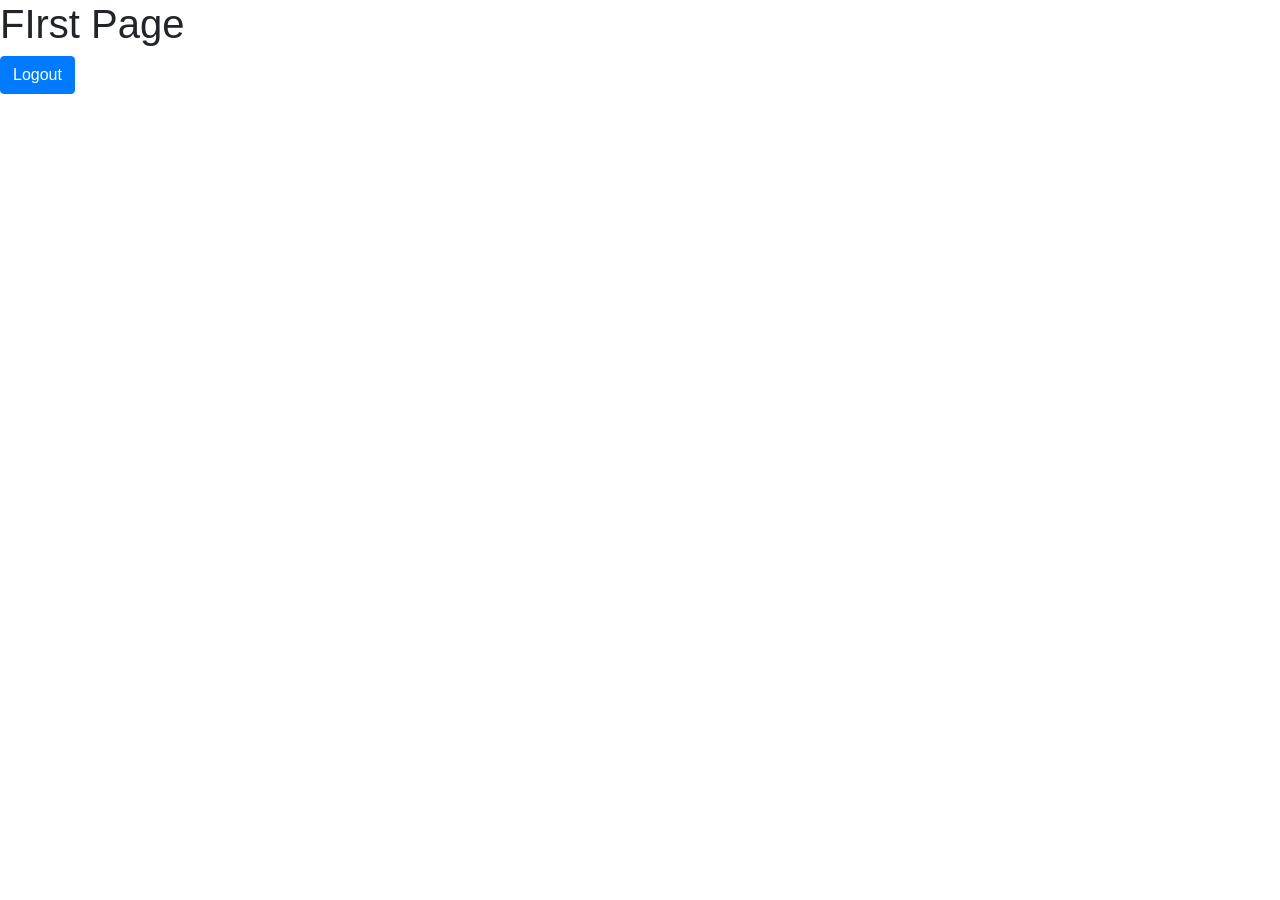
<file: templates/homes.html>
<!doctype html>
<html lang="en">
  <head>
    <!-- Required meta tags -->
    <meta charset="utf-8">
    <meta name="viewport" content="width=device-width, initial-scale=1, shrink-to-fit=no">

    <!-- Bootstrap CSS -->
    <link rel="stylesheet" href="https://cdn.jsdelivr.net/npm/bootstrap@4.3.1/dist/css/bootstrap.min.css" integrity="sha384-ggOyR0iXCbMQv3Xipma34MD+dH/1fQ784/j6cY/iJTQUOhcWr7x9JvoRxT2MZw1T" crossorigin="anonymous">

    <title>Home Page</title>
  </head>
  <body>
    <h1>FIrst Page</h1>
    <a href="{% url 'logout' %}" class="btn btn-primary">Logout</a>

    <!-- Optional JavaScript -->
    <!-- jQuery first, then Popper.js, then Bootstrap JS -->
    <script src="https://code.jquery.com/jquery-3.3.1.slim.min.js" integrity="sha384-q8i/X+965DzO0rT7abK41JStQIAqVgRVzpbzo5smXKp4YfRvH+8abtTE1Pi6jizo" crossorigin="anonymous"></script>
    <script src="https://cdn.jsdelivr.net/npm/popper.js@1.14.7/dist/umd/popper.min.js" integrity="sha384-UO2eT0CpHqdSJQ6hJty5KVphtPhzWj9WO1clHTMGa3JDZwrnQq4sF86dIHNDz0W1" crossorigin="anonymous"></script>
    <script src="https://cdn.jsdelivr.net/npm/bootstrap@4.3.1/dist/js/bootstrap.min.js" integrity="sha384-JjSmVgyd0p3pXB1rRibZUAYoIIy6OrQ6VrjIEaFf/nJGzIxFDsf4x0xIM+B07jRM" crossorigin="anonymous"></script>
  </body>
</html>
</file>
